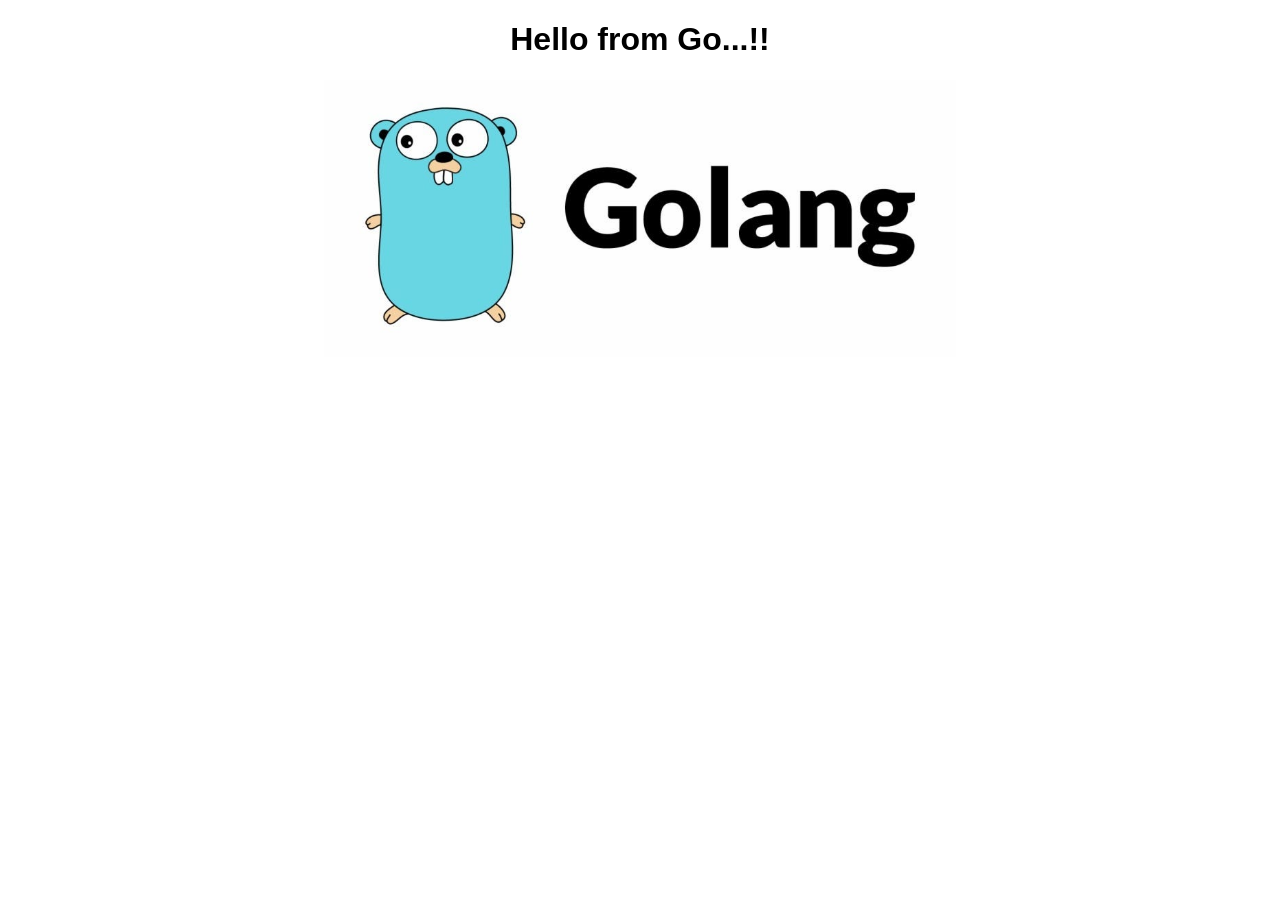
<file: Go-Web-Server/content/index.html>
<!DOCTYPE html>
<html lang="en">
  <head>
    <title>Simple Go Web Server</title>
    <link rel="stylesheet" href="css/main.css">
  </head>
  <body>
    <h1>Hello from Go...!!</h2>
    <div>
      <img src="images/go.jpg" alt="Go Lang" class="center">
    </div>
  </body>
</html>
</file>
<file: Go-Web-Server/content/css/main.css>
h1 {
    text-align: center;
    width: 100%;
    font-family:'Segoe UI', Tahoma, Geneva, Verdana, sans-serif;
}

.center {
    display: block;
    margin-left: auto;
    margin-right: auto;
    width: 50%;
}
</file>
